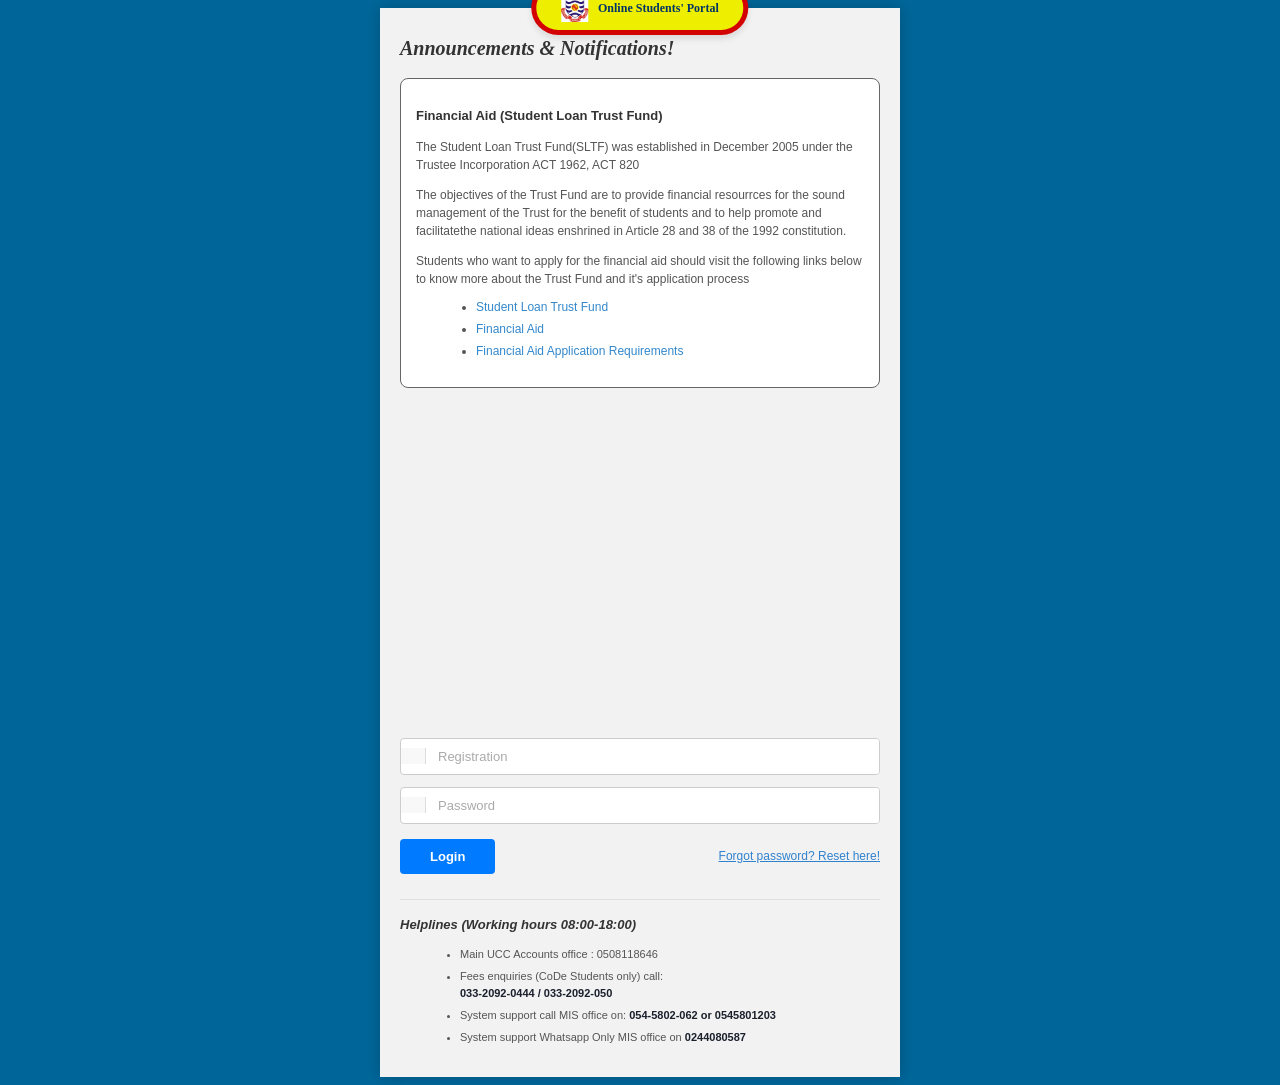
<file: index.html>
<!DOCTYPE html>
<html lang="en">
<head>
    <meta charset="UTF-8">
    <meta name="viewport" content="width=device-width, initial-scale=1.0">
    <title>uccstudentportal.login</title>

    <link rel="stylesheet" href="style.css">
</head>
<body>
    <div class="portalContainer">
   <header class="portalHeader">
    <div class="portalBanner">
    <img src="assets/University-of-Cape-Coast-UCC.webp" alt="schoolbadge">

    <span>Online Students' Portal</span>
    </div>
   </header>
  <main> <h1 class="font">Announcements & Notifications!</h1>
   <div id="info"> <p class="font"><strong> Financial Aid (Student Loan Trust Fund)</strong></p>
<p>The Student Loan Trust Fund(SLTF) was established in December 2005 under the Trustee Incorporation ACT 1962, ACT 820</p>
<p>The objectives of the Trust Fund  are to provide financial resourrces for the sound management of the Trust for the benefit of students and to help promote and facilitatethe national ideas enshrined in Article 28 and 38 of the 1992 constitution.</p>
<p>Students who want to apply for the financial aid should visit the following links below to know more about the Trust Fund and it's application process</p>
<ul>
    <li><a href="">Student Loan Trust Fund</a></li>
    <li><a href="">Financial Aid</a></li>
    <li><a href="">Financial Aid Application Requirements</a></li>
</ul>
  </div>
<form action="">
    <div class="inputGroup">
        <span class="inputIcon"></span>
        <input class="input" id="RegNum" type="text" placeholder=Registration Number pattern="[A-Z]{2}/[A-Z]{3}/[0-9]{2}/[0-9]{4}">
    </div>

    <div class="inputGroup">
        <span class="inputIcon"></span>
        <input class="input" id="pWord" type=password placeholder=Password>
    </div>

    <div class="submit">
        <button>Login</button>
        <a href="#" class="forgotLink">Forgot password? Reset here!</a>
    </div>
</form>

</main>
<hr>
<footer>
<h3 class="font">Helplines (Working hours 08:00-18:00)</h3>
    <ul>
        <li>Main UCC Accounts office : 0508118646</li>
        <li>Fees enquiries (CoDe Students only) call:
           <br> <strong>033-2092-0444 / 033-2092-050</strong>
        </li>
        <li>System support call MIS office on: <strong>054-5802-062 or 0545801203</strong></li>
        <li>System support Whatsapp Only MIS office on <strong>0244080587</strong></li>
    </ul>
</footer>
</div>
<script src="index.js"></script>
</body>
</html>
</file>
<file: style.css>
/* ==========================================
1.	GLOBAL & RESET STYLES
   ========================================== */
•	{
  Box-sizing: border-box;
  Margin: 0;
  Padding: 0;
  Font-family: -apple-system, BlinkMacSystemFont, “Segoe UI”, Roboto, Helvetica, Arial, sans-serif;
}

Body {
  Background-color: #f4f6f8;
  Color: #333333;
  Line-height: 1.5;
}

#mainCon {
  Display: flex;
 flex-direction: column;
  overflow: hidden;
  Min-height: 100vh;
  Width: 100%;
}

   .top_nav {
  Display: flex;
  Justify-content: space-between;
  Align-items: center;
  width: 100%;
 padding: 10px 25px;
  background-color: #ffffff;
  border-bottom: 1px solid #ddd;
  box-sizing: border-box;
  

  
}
.logoBox{
  display: flex;
  align-items: center;
  flex-direction: row;
}
.logoBox img{
   Width: 50px;
  Height: 50px;
  Object-fit: contain;
  Margin-bottom: 12px;
}
.logout_btn {
  Background: transparent;
  Border: 1px solid #d1d5db;
  Padding: 6px 12px;
  Border-radius: 4px;
  Color: #374151;
  Font-size: 0.8rem;
  Font-weight: 500;
  Cursor: pointer;
  transition: background-color 0.2s;
  transition: font-weight 0.2s;
}

.logout_btn:hover {
  Background-color: #1d4fd8e5;
  font-weight: bold;
}
.user_profile {
  Display: flex;
  Align-items: center;
  Gap: 10px;
  Font-size: 0.85rem;
}

.user_profile span {
  Color: #888888;
  Font-weight: 600;
  Font-size: 0.75rem;
}

.user_profile strong {
  Color: #111827;
}

.user_profile img {
  Width: 50px;
  Height: 50px;
  Border-radius: 50%;
  Background-color: #e5e7eb;
  Object-fit: cover;
}


/* ==========================================
2.	MAIN LAYOUT STRUCTURE
   ========================================== */





.main_layout{
  display: flex;
  flex: 1;
  width: 100%;
  overflow: hidden;
}

.side_navbar {
  Width: 200px;
  Background-color: #ffffff;
  Border-right: 1px solid #e1e4e8;
  Padding: 24px 16px;
  Display: flex;
  Flex-direction: column;
  Align-items: center;
  Flex-shrink: 0;
  gap: 10px;

}
.mainBtn {
  Width: 100%;
  Padding: 10px 16px;
  Background-color: #ffffff;
  Color: black;
  Border: none;
  Border-radius: 6px;
  Font-weight: 600;
  Cursor: pointer;
  Transition: background-color 0.2s;
}

.mainBtn:hover {
  Background-color: #1d4fd8e5;
}





/* RIGHT SIDE: Portal Content Area */
#Wrapper {
  Flex: 1;
  Padding: 10px 15px;
  Background-color: #f4f6f8;
  Overflow-y: auto;
  box-sizing: border-box;
}

.portal_content {
  Max-width: 1100px;
  Margin: 0 auto;
}






/* ==========================================
4.	HEADER SECTION
   ========================================== */
.portal_header {
  Background-color: #1a365d; /* Dark Blue UCC Banner */
  Color: #ffffff;
  Padding: 24px;
  Border-radius: 8px 8px 0 0;
  Border-bottom: 4px solid #f59e0b; /* Yellow accent line */
}

.portal_header h1 {
  Font-size: 1.5rem;
  Font-weight: 700;
  Margin-bottom: 4px;
}

.portal_header p {
  Font-size: 0.85rem;
  Opacity: 0.85;
}

/* ==========================================
5.	STUDENT INFO & STATS CARD
   ========================================== */
.info_card {
  Background-color: #ffffff;
  Padding: 24px;
  Border-radius: 0 0 8px 8px;
  Box-shadow: 0 2px 8px rgba(0, 0, 0, 0.05);
  Margin-bottom: 20px;
}

.info_grid {
  Display: grid;
  Grid-template-columns: repeat(auto-fit, minmax(220px, 1fr));
  Gap: 20px;
  Margin-bottom: 28px;
}

.info_grid .label {
  Display: block;
  Font-size: 0.7rem;
  Font-weight: 700;
  Color: #6b7280;
  Letter-spacing: 0.05em;
  Margin-bottom: 4px;
}

.info_grid .value {
  Font-size: 0.9rem;
  Font-weight: 600;
  Color: #111827;
}

.status_badge {
  Display: inline-block;
  Background-color: #2563eb;
  Color: #ffffff;
  Padding: 3px 10px;
  Border-radius: 12px;
  Font-size: 0.75rem;
  Font-weight: 600;
}

/* STATS ROW */
.stats_grid {
  Display: grid;
  Grid-template-columns: repeat(4, 1fr);
  Gap: 16px;
  Padding-top: 20px;
  Border-top: 1px solid #f3f4f6;
  Text-align: center;
}

.stats_grid h2 {
  Font-size: 1.8rem;
  Font-weight: 700;
  Color: #1e3a8a;
  Line-height: 1.1;
}

.stats_grid span {
  Font-size: 0.7rem;
  Font-weight: 700;
  Color: #6b7280;
  Letter-spacing: 0.05em;
}

/* ==========================================
6.	COURSE STATUS KEY CARD
   ========================================== */
.status_key_card {
  Background-color: #ffffff;
  Padding: 20px 24px;
  Border-radius: 8px;
  Box-shadow: 0 2px 8px rgba(0, 0, 0, 0.05);
  Margin-bottom: 20px;
}

.key_title {
  Font-size: 0.75rem;
  Font-weight: 700;
  Color: #4b5563;
  Letter-spacing: 0.05em;
  Margin-bottom: 12px;
}

.key_grid {
  Display: grid;
  Grid-template-columns: repeat(auto-fit, minmax(200px, 1fr));
  Gap: 12px;
}

.key_item {
  Font-size: 0.8rem;
  Color: #4b5563;
  Display: flex;
  Align-items: center;
  Gap: 8px;
}

/* Badge styling for key status items */
[class^="key_badge_"] {
  Display: inline-block;
  Padding: 2px 8px;
  Border-radius: 4px;
  Font-size: 0.75rem;
  Font-weight: 600;
  Background-color: #f3f4f6;
  Color: #374151;
}

/* ==========================================
7.	RESULTS TABLES
   ========================================== */
.semester_section {
  Background-color: #ffffff;
  Border-radius: 8px;
  Box-shadow: 0 2px 8px rgba(0, 0, 0, 0.05);
  Margin-bottom: 24px;
  Overflow: hidden;
}

.semester_header {
  Display: flex;
  Justify-content: space-between;
  Align-items: center;
  Padding: 16px 24px;
  Background-color: #ffffff;
  Border-bottom: 1px solid #f3f4f6;
}

.semester_header h3 {
  Font-size: 0.95rem;
  Font-weight: 700;
  Color: #1e3a8a;
}

.sem_badge {
  Background-color: #eff6ff;
  Color: #1e40af;
  Padding: 4px 10px;
  Border-radius: 12px;
  Font-size: 0.7rem;
  Font-weight: 700;
  Letter-spacing: 0.05em;
}

.grades_table {
  Width: 100%;
  Border-collapse: collapse;
  Text-align: left;
}

.grades_table th {
  Background-color: #f9fafb;
  Color: #6b7280;
  Font-size: 0.7rem;
  Font-weight: 700;
  Letter-spacing: 0.05em;
  Padding: 12px 24px;
  Border-bottom: 1px solid #e5e7eb;
}
.grades_table tfoot {
     Background-color: #f9fafb;
  Color: #6b7280;
  Font-size: 0.7rem;
  Font-weight: 700;
  Letter-spacing: 0.05em;
  Padding: 12px 24px;
  Border-bottom: 1px solid #e5e7eb;

}

.grades_table td {
  Padding: 12px 24px;
  Font-size: 0.85rem;
  Color: #374151;
  Border-bottom: 1px solid #f3f4f6;
}

.grades_table tbody tr:last-child td {
  Border-bottom: none;
}

.grades_table tbody tr:hover {
  Background-color: #f9fafb;
}


/* ==========================================
   GRADE COLOR CODING CLASSES (Clean Naming)
   ========================================== */

/* A: Green */
.gradeA {
  background-color: #10b981;
  color: #ffffff;
  padding: 3px 8px;
  border-radius: 4px;
  font-weight: 600;
  display: inline-block;
}

/* B and B+: Royal Blue */
.gradeB {
  background-color: #2563eb;
  color: #ffffff;
  padding: 3px 8px;
  border-radius: 4px;
  font-weight: 600;
  display: inline-block;
}

/* C: Sea / Light Blue */
.gradeC {
  background-color: #0ea5e9;
  color: #ffffff;
  padding: 3px 8px;
  border-radius: 4px;
  font-weight: 600;
  display: inline-block;
}
#menuToggle{
  display: none;
}

/* D and D+: Yellow */
.gradeD,
.gradeDPlus {
  background-color: #f59e0b;
  color: #ffffff;
  padding: 3px 8px;
  border-radius: 4px;
  font-weight: 600;
  display: inline-block;
}
.summaryContainer{
    display: inline-flex;
    align-items: center;
    background-color: #f1f5f9;
    border: 1px solid #e2e8f0;
    border-radius: 6px;
    padding: 4px 10px;
    font-size: 13px;
    font-weight: 500;
    color: #334155;
    margin-right: 8px;
}

/**
Loading Section
 **/
 #loadingSection{
  width: 100%;
  min-height: 100%;
  box-sizing: border-box;
  padding: 40px 20px;
 }
 /**Center the loading conternt**/
 .loading_content{
  min-height: 350px;
  display: flex;
  flex-direction: column;
  align-items: center;
  justify-content: center;
  text-align: center;
  gap: 12px;
 }
 .loader{
  width: 48px;
  height: 48px;
  border: 5px solid #e2e8f0;
  border-top: 5px solid #1a365d;
  border-radius: 50%;
  animation: spin  0.8 linear infinite;
 }

 /*Animation*/
 @keyframes spin {
  to{
    transform: rotate(360deg);
  }
 }

 .loading_content h2{
  margin: 8px 0 0;
  color: #1a365d;
  font-size: 20px;
 }
 .loading_content p{
  margin: 0;
  color: #64748b;
  font-size: 14px;
 }
 /* =========================
   FEE PAGE
========================= */

.fee_page {
    Width: 100%;
    Padding: 25px;
    Box-sizing: border-box;
}


/* =========================
   FEE STATEMENT
========================= */

.fee_statement_container {
    Width: 100%;
    Max-width: 900px;
    Margin: 0 auto;

    Padding: 35px 40px;

    Background-color: #ffffff;
    Color: #1a1a1a;

    Border: 1px solid #dcdcdc;
    Box-shadow: 0 4px 12px rgba(0, 0, 0, 0.05);

    Font-family: Arial, Helvetica, sans-serif;
    Box-sizing: border-box;
}


/* =========================
   TITLE
========================= */

.statement_title_block {
    Text-align: center;
    Margin-bottom: 30px;
}

.statement_title_block h2 {
    Margin: 0 0 8px;
    Font-size: 23px;
    Font-weight: 700;
    Letter-spacing: 1px;
}

.statement_title_block p {
    Margin: 0;
    Font-size: 14px;
    Font-weight: 600;
}


/* =========================
   STUDENT DETAILS
========================= */

.fee_meta_grid {
    Margin-bottom: 25px;
}

.meta_row {
    Display: flex;
    Justify-content: space-between;
    Gap: 25px;

    Padding: 12px 0;
    Border-bottom: 1px solid #e5e5e5;
}

.meta_item {
    Display: flex;
    Flex: 1;
    Gap: 8px;
    Align-items: baseline;
}

.meta_label {
    Font-weight: 600;
    White-space: nowrap;
}

.meta_value {
    Overflow-wrap: anywhere;
}

.text_red {
    Color: #c62828;
    Font-weight: 700;
}

.text_green {
    Color: #218838;
    Font-weight: 700;
}


/* =========================
   FEE TABLE
========================= */

.fee_table {
    Width: 100%;
    Border-collapse: collapse;
    Margin-bottom: 25px;
    Font-size: 14px;
}

.fee_table th,
.fee_table td {
    Padding: 13px 12px;
    Border: 1px solid #d5d5d5;
    Text-align: left;
}

.fee_table th {
    Background-color: #f0f3f7;
    Font-weight: 700;
}

.fee_table .col_sn {
    Width: 60px;
    Text-align: center;
}

.fee_table .col_amount {
    Width: 190px;
    Text-align: right;
}

.fee_table .amount_cell {
    Text-align: right;
    White-space: nowrap;
}

.fee_table .total_row td {
    Background-color: #f5f5f5;
    Font-weight: 700;
}

.fee_table .total_label {
    Text-align: right;
}

.fee_table .total_amount {
    Text-align: right;
    White-space: nowrap;
}


/* =========================
   BALANCE SUMMARY
========================= */

.balance_summary_block {
    Width: 100%;
    Max-width: 450px;
    Margin: 0 0 30px auto;
}

.balance_line {
    Display: flex;
    Justify-content: space-between;
    Gap: 15px;

    Padding: 10px 0;
    Border-bottom: 1px solid #e5e5e5;
}

.outstanding_line {
    Margin-top: 5px;
    Padding: 13px 10px;

    Background-color: #fff1f1;
    Border: 1px solid #e5b5b5;

    Color: #b71c1c;
    Font-weight: 700;
}


/* =========================
   NOTICE
========================= */

.fee_notice {
    Margin-top: 25px;
    Padding: 16px;

    Background-color: #f8f9fa;
    Border-left: 4px solid #2457a7;

    Font-size: 13px;
    Line-height: 1.6;
}

.fee_notice strong {
    Display: block;
    Margin-bottom: 8px;
}

.fee_notice p {
    Margin: 5px 0;
}


/* =========================
   SIGNATURES
========================= */

.signatures_section {
    Display: flex;
    Justify-content: space-between;
    Gap: 50px;

    Margin-top: 60px;
}

.sig_box {
    Flex: 1;
    Text-align: center;
}

.sig_line {
    Height: 1px;
    Background-color: #333333;
    Margin-bottom: 10px;
}

.sig_title {
    Margin: 0 0 8px;
    Font-size: 13px;
    Font-weight: 700;
}

.sig_sub {
    Margin: 0;
    Font-size: 12px;
}


/* =========================
   ACTION BUTTONS
========================= */

.fee_actions {
    Display: flex;
    Justify-content: center;
    Flex-wrap: wrap;
    Gap: 15px;

    Max-width: 900px;
    Margin: 25px auto 10px;
}

.fee_action_btn {
    Min-width: 160px;
    Padding: 12px 22px;

    Border: none;
    Border-radius: 6px;

    Font-size: 14px;
    Font-weight: 600;

    Cursor: pointer;
    Transition: background-color 0.2s ease,
                Transform 0.2s ease;
}

.fee_action_btn:hover {
    Transform: translateY(-2px);
}

.preview_btn {
    Background-color: #2457a7;
    Color: #ffffff;
}

.preview_btn:hover {
    Background-color: #19427f;
}

.pdf_btn {
    Background-color: #218838;
    Color: #ffffff;
}

.pdf_btn:hover {
    Background-color: #17692a;
}


/* =========================
   MOBILE
========================= */




/* =========================
   PRINT / PDF
========================= */

@media print {

    /* Hide everything by default */
    Body * {
        Visibility: hidden;
    }

    /* Show only the fee statement */
    #feeStatement,
    #feeStatement * {
        Visibility: visible;
    }

    /* Position the statement for printing */
    #feeStatement {
        Position: absolute;
        Left: 0;
        Top: 0;

        Width: 100%;
        Max-width: none;
        Margin: 0;
        Padding: 15mm;

        Border: none;
        Box-shadow: none;
        Box-sizing: border-box;
    }

    /* Keep the statement clean */
    .fee_table tr,
    .balance_line,
    .fee_notice,
    .signatures_section {
        Break-inside: avoid;
    }

    Body {
        Background: #ffffff;
    }

    @page {
        Size: A4;
        Margin: 0;
    }
}



 
/* Responsive adjustments */


/* ============================

   MOBILE LAYOUT

============================ */

@media screen and (max-width: 600px) {



    /* Main page */

    #mainCon {

        Width: 100%;

        Min-width: 0;

        Box-sizing: border-box;

        Display: flex;

        Flex-direction: column;

        Overflow-x: hidden;

    }



    /* ============================

       TOP NAVIGATION

    ============================ */

    .top_nav {

        Width: 100%;

        Min-width: 0;

        Box-sizing: border-box;

        Padding: 8px 10px;

        Gap: 10px;

        Display: flex;

        Align-items: center;

        Justify-content: space-between;

    }



    .logoBox {

        Min-width: 0;

        Gap: 6px;

    }



    .logoBox img {

        Width: 32px;

        Height: 32px;

        Object-fit: contain;

        Flex-shrink: 0;

    }



    .logoBox h2 {

        Font-size: 13px;

        Line-height: 1.2;

        Margin: 0;

    }



    .user_profile {

        Min-width: 0;

        Gap: 5px;

        Display: flex;

        Align-items: center;

    }



    .user_profile span {

        Font-size: 8px;

    }



    .user_profile strong {

        Font-size: 11px;

    }



    .user_profile img {

        Width: 26px;

        Height: 26px;

        Object-fit: cover;

        Flex-shrink: 0;

    }



    .logout_btn {

        Padding: 6px 7px;

        Font-size: 10px;

        White-space: nowrap;

    }



    /* ============================

       SIDEBAR + MAIN CONTENT

    ============================ */

    .main_layout {

        Display: flex;

        Flex-direction: row;

        Align-items: stretch;

        Width: 100%;

        Min-width: 0;

        Flex: 1;

        Gap: 0;

        Box-sizing: border-box;

    }



    .side_navbar {

        Display: flex;

        Flex-direction: column;

        Flex: 0 0 100px;

        Width: 100px;

        Min-width: 100px;

        Max-width: 100px;

        Min-height: 0;

        Box-sizing: border-box;

        Overflow-y: auto;

        Overflow-x: hidden;

    }



    .side_navbar button {

        Display: block;

        Width: 100%;

        Max-width: 100%;

        Min-width: 0;

        Flex-shrink: 0;

        Box-sizing: border-box;

        Padding: 9px 3px;

        Font-size: 7px;

        Line-height: 1.25;

        Text-align: center;

        White-space: normal;

        word-break: normal;

        Overflow-wrap: break-word;

    }



    #Wrapper {

        Flex: 1 1 0;

        Width: 0;

        Min-width: 0;

        Max-width: 100%;

        Box-sizing: border-box;

        padding: 0;

        margin: 0;

    }



    #Wrapper > section {

        Width: 100%;

        Min-width: 0;

        Max-width: 100%;

        Box-sizing: border-box;

    }



    /* ============================

       LOADING SECTION

    ============================ */

    .loading_content {

        Width: 100%;

        Min-width: 0;

        Box-sizing: border-box;

        Padding: 20px 8px;

        Text-align: center;

    }



    .loading_content h2 {

        Font-size: 17px;

    }



    .loading_content p {

        Font-size: 12px;

        Overflow-wrap: anywhere;

    }



    /* ============================

       RESULTS DASHBOARD

    ============================ */

    .portal_content {

        Width: 100%;

        Min-width: 0;

        Max-width: 100%;

        Padding: 4px;
        margin: 0;

        Box-sizing: border-box;

    }



    .portal_header,

    .info_card,

    .status_key_card {

        Width: 100%;

        Min-width: 0;

        Max-width: 100%;
        margin-left: 0;
        margin-right: 0;

        Box-sizing: border-box;

    }



    .portal_header {

        Padding: 12px 8px;

    }



    .portal_header h1 {

        Font-size: 17px;

        Line-height: 1.3;

        Overflow-wrap: anywhere;

    }



    .portal_header p {

        Font-size: 11px;

        Line-height: 1.5;

        Overflow-wrap: anywhere;

    }



    .info_card {

        Padding: 10px;

    }



    .info_grid {

        Display: grid;

        Grid-template-columns: minmax(0, 1fr);

        Gap: 12px;

        Min-width: 0;

    }



    .info_grid > div {

        Min-width: 0;

        Overflow-wrap: anywhere;

    }



    .info_grid .label {

        Font-size: 10px;

    }



    .info_grid .value {

        Font-size: 12px;

        Overflow-wrap: anywhere;

    }



    .stats_grid {

        Display: grid;

        Grid-template-columns: repeat(2, minmax(0, 1fr));

        Gap: 10px;

        Width: 100%;

        Min-width: 0;

        Max-width: 100%;

        Box-sizing: border-box;

    }



    .stats_grid > div {

        Min-width: 0;

        Padding: 10px 4px;

        Box-sizing: border-box;

        Overflow-wrap: anywhere;

    }



    .stats_grid h2 {

        Font-size: 18px;

    }



    .stats_grid span {

        Font-size: 9px;

        Line-height: 1.4;

        Overflow-wrap: anywhere;

    }



    .status_key_card {

        Padding: 10px;

    }



    .key_grid {

        Display: grid;

        Grid-template-columns: minmax(0, 1fr);

        Gap: 10px;

        Min-width: 0;

    }



    .key_item {

        Min-width: 0;

        Font-size: 11px;

        Line-height: 1.4;

        Overflow-wrap: anywhere;

    }



    /* ============================

       SEMESTER HEADERS

    ============================ */

    .semester_section {

        Width: 100%;

        Min-width: 0;

        Max-width: 100%;

        Margin-bottom: 18px;

        Box-sizing: border-box;

        Overflow-x: auto;
        overflow-y: hidden;

        -webkit-overflow-scrolling: touch;

    }



    .semester_header {

        

        Min-width: 0;

        Max-width: 420px;

        Box-sizing: border-box;

        Padding: 10px 6px;

        Display: flex;

        Align-items: center;

        justify-content: space-between;

        Gap: 8px;

    }



    .semester_header h3 {

        

        Font-size: 12px;

    

    }



    .sem_badge {

        

        Font-size: 9px;

        White-space: nowrap;

    

    }



    /* ============================

       GRADES TABLES

    ============================ */

    .grades_table {

        Width: 650px;

        Min-width: 650px;

        Max-width: none;

        Table-layout: auto;

        Border-collapse: collapse;

        Box-sizing: border-box;

        Font-size: 10px;

    }



    .grades_table th,

    .grades_table td {

        

        Padding: 8px 6px;
        white-space: normal;

        Overflow-wrap: normal;

        Word-break: normal;

        Line-height: 1.35;

        

    }



    .grades_table th {
        white-space: nowrap;
        Font-size: 8px;

    }



    .grades_table td strong {

        white-space: nowrap;

    }



    .summaryContainer {

        Min-width: 0;
        display: flex;

        Flex-wrap: wrap;

        Gap: 4px;

    }



    .summaryContainer span,

    .summaryContainer strong {

        Font-size: 9px;

        

    }



    /* ============================

       FEES SECTION

    ============================ */

    .fee_page {

        Width: 100%;

        Min-width: 0;

        Max-width: 100%;

        Padding: 8px;

        Box-sizing: border-box;

    }



    .fee_statement_container {

        Width: 100%;

        Min-width: 0;

        Max-width: 100%;

        Margin: 0 auto;

        Padding: 12px 8px;
        margin: 0;
        Border-radius: 8px;

        Box-sizing: border-box;

        Overflow-wrap: anywhere;

    }



    .statement_title_block {

        Margin-bottom: 18px;

    }



    .statement_title_block h2 {

        Font-size: 16px;

        Line-height: 1.4;

        Letter-spacing: 0.2px;

        Overflow-wrap: anywhere;

    }



    .statement_title_block p {

        Font-size: 11px;

        Margin-top: 6px;

    }



    .fee_meta_grid {

        Width: 100%;

        Min-width: 0;

        Margin-bottom: 18px;

    }



    .meta_row {

        Display: flex;

        Flex-direction: column;

        Gap: 10px;

        Padding: 10px 0;

    }



    .meta_item {

        Display: flex;

        Flex-direction: column;

        Align-items: flex-start;

        Gap: 4px;

        Min-width: 0;

    }



    .meta_label {

        Font-size: 10px;

        Color: #666;

    }



    .meta_value {

        Font-size: 12px;

        Font-weight: 600;

        Overflow-wrap: anywhere;

    }



    .fee_table {

        Width: 100%;

        Min-width: 0;

        Max-width: 100%;

        Table-layout: fixed;

        Font-size: 10px;

        Margin-bottom: 18px;

        Border-collapse: collapse;

    }



    .fee_table th,

    .fee_table td {

        Min-width: 0;

        Padding: 8px 3px;

        Overflow-wrap: anywhere;

        Word-break: normal;

        Line-height: 1.4;

    }



    .fee_table .col_sn {

        Width: 28px;

    }



    .fee_table .col_amount {

        Width: 76px;

    }



    .fee_table .amount_cell,

    .fee_table .total_amount {

        Text-align: right;

        White-space: normal;

        Overflow-wrap: anywhere;

    }



    .fee_table .total_label {

        Text-align: right;

    }



    .balance_summary_block {

        Width: 100%;

        Min-width: 0;

        Max-width: 100%;

        Margin: 0 0 18px;

        Font-size: 11px;

        Box-sizing: border-box;

    }



    .balance_line {

        Display: flex;

        Align-items: flex-start;

        Justify-content: space-between;

        Gap: 8px;

        Padding: 10px 0;

    }



    .balance_line span:first-child {

        Flex: 1;

        Min-width: 0;

        Overflow-wrap: anywhere;

    }



    .balance_line span:last-child {

        Min-width: 0;

        Text-align: right;

        Overflow-wrap: anywhere;

    }



    .outstanding_line {

        Padding: 10px 6px;

        Gap: 6px;

    }



    .fee_notice {

        Margin-top: 18px;

        Padding: 10px;

        Font-size: 11px;

        Line-height: 1.5;

        Box-sizing: border-box;

    }



    .fee_notice p {

        Overflow-wrap: anywhere;

    }



    .signatures_section {

        Display: flex;

        Flex-direction: column;

        Gap: 24px;

        Margin-top: 30px;

    }



    .sig_box {

        Width: 100%;

        Min-width: 0;

        Box-sizing: border-box;

    }



    .fee_actions {

        Display: flex;

        Flex-direction: column;

        Gap: 10px;

        Margin-top: 16px;

    }



    .fee_action_btn {

        Width: 100%;

        Min-width: 0;

        Min-height: 44px;

        Box-sizing: border-box;

    }

}







/** Log IN Page**/


/* Reset and Base Layout */
•	{
    Box-sizing: border-box;
    Margin: 0;
    Padding: 0;
}

 Body {
    Background-color: #006699; /* Deep UCC Portal Blue outer background */
    Font-family: Arial, Helvetica, sans-serif;
    Display: flex;
    Justify-content: center;
    Align-items: flex-start;
    Min-height: 100vh;
    Padding: 0;
}

.portalContainer{
  height: fit-content;
   Background-color: #f2f2f2; /* Light grey portal page background */
    Width: 100%;
    Max-width: 480px; /* Mobile portal card width */
    Min-height: 100vh;
    Padding: 20px;
    Box-shadow: 0 0 15px rgba(0, 0, 0, 0.2);
    Position: relative;
}
/* Central White Portal Container */


/* Top Banner Header */
.portalHeader {
    Display: flex;
    Justify-content: center;
    Margin-top: -20px; /* Pull header flush to top edge */
    Margin-left: -20px;
    Margin-right: -20px;
    Margin-bottom: 25px;
    position: relative;
    overflow: visible;
}

.portalBanner {
  position: absolute;
  top: 0;
  left: 50%;
  transform: translate(-50%, -50%);
    Background-color: #eeee01; /* Yellow pill background */
    Border: 5px solid #d40303; /* Red outer border */
    Border-radius: 30px 30px 30px 30px; /* Rounded bottom curve */
    Padding: 8px 25px;
    Display: flex;
    Align-items: center;
    Gap: 10px;
    Box-shadow: 0 4px 6px rgba(0, 0, 0, 0.1);
    
}

.portalBanner img {
    Height: 28px;
    Width: auto;
}

.portalBanner span {
    Font-size: 12px;
    Font-weight: bold;
    Color: #003366;
    font-family: Georgia, 'Times New Roman', Times, serif;
}

/* Headings */
main{
  margin-top: 20px;
}
H1.font {
    Font-size: 20px;
    Font-style: italic;
    Color: #333333;
    Margin-bottom: 15px;
    Text-align: left;
    font-family: Georgia, 'Times New Roman', Times, serif;
}


/* Announcements Box */
#info {
 
    Border: 1px solid #666666;
    Border-radius: 8px;
    Padding: 15px;
    Background-color: #ffffff;
    Font-size: 12px;
    Color: #555555;
    Line-height: 1.5;
    Margin-bottom: 350px;
}

#info p {
    Margin-bottom: 10px;
}

#info p strong {
    Font-size: 13px;
    Color: #333333;
}

#info ul {
    Margin-left: 20px;
    Margin-top: 8px;
}

#info ul li {
    Margin-bottom: 4px;
}

#info a {
    Color: #3388cc;
    Text-decoration: none;
}

#info a:hover {
    Text-decoration: underline;
}

/* Login Form Inputs */
Form {
    Margin-top: 10px;
    Margin-bottom: 25px;
}

.inputGroup {
    Display: flex;
    Align-items: center;
    Border: 1px solid #cccccc;
    Border-radius: 4px;
    Background-color: #ffffff;
    Margin-bottom: 12px;
    Overflow: hidden;
}

.inputIcon {
    Padding: 8px 12px;
    Background-color: #f8f8f8;
    Border-right: 1px solid #dddddd;
    Color: #888888;
    Font-size: 14px;
}

.input {
    Flex: 1;
    Border: none;
    Padding: 10px 12px;
    Font-size: 13px;
    Outline: none;
    Color: #333333;
}

.input::placeholder {
    Color: #aaa;
}

/* Submit and Reset Link */
.submit {
    Display: flex;
    Align-items: center;
    Justify-content: space-between;
    Margin-top: 15px;
}

.submit button {
    Background-color: #007bff; /* Bright login blue */
    Color: #ffffff;
    Border: none;
    Padding: 10px 30px;
    Border-radius: 4px;
    Font-weight: bold;
    Font-size: 13px;
    Cursor: pointer;
    Transition: background-color 0.2s;
}

.submit button:hover {
    Background-color: #0056b3;
}

.forgotLink {
    Color: #3182ce;
    Font-size: 12px;
    Text-decoration: underline;
}

/* Horizontal Line & Footer */
Hr {
    Border: none;
    Border-top: 1px solid #e0e0e0;
    Margin: 20px 0 15px 0;
}

Footer {
    Font-size: 11px;
    Color: #555555;
    Line-height: 1.6;
}

Footer h3.font {
    Font-size: 13px;
    Font-style: italic;
    Color: #333333;
    Margin-bottom: 8px;
}

Footer ul {
    List-style-type: disc;
    Margin-left: 20px;
}

Footer ul li {
    Margin-bottom: 4px;
}

Footer strong {
    Color: #1a202c;
}

@media (max-width:600px){
  .portalBanner{
    padding: 5px 12px;
    gap: 6px;
    border-radius: 0 0 20px 20px;
  }
  .portalBanner img{
    height: 22px;
    width: auto;
  }
  .portalBanner span{
    font-size: 8px;
  }
}
</file>
